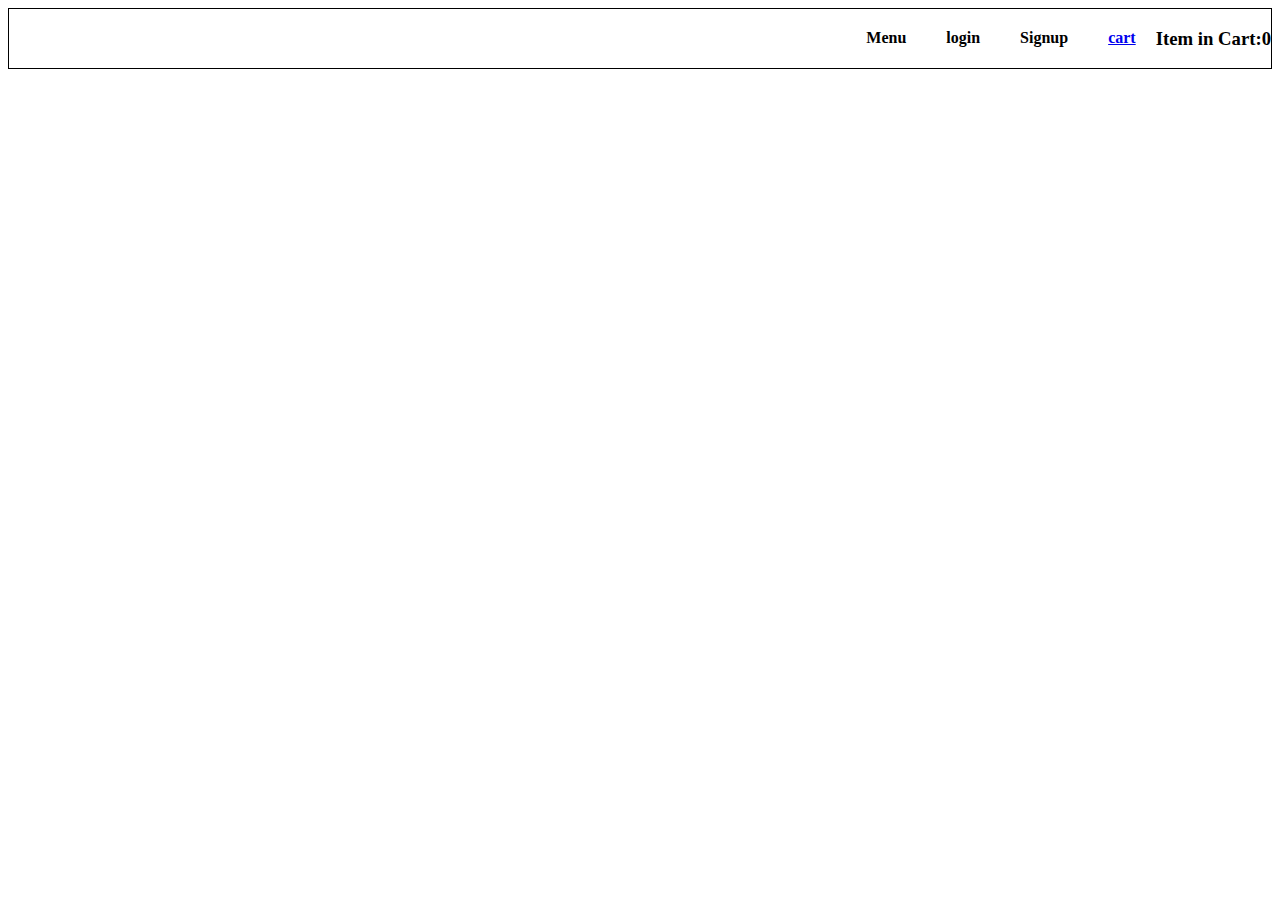
<file: project/index.html>
<!DOCTYPE html>
<html lang="en">

  <head>
    <meta charset="UTF-8" />
    <meta http-equiv="X-UA-Compatible" content="IE=edge" />
    <meta name="viewport" content="width=device-width, initial-scale=1.0" />
    <title>Home</title>
    <link rel="stylesheet" href="style/index.css"> 
  </head>

  <body>
    <div id="navbar">
      <div id="count"></div>
      <h4><a href="cart.html">cart</a></h4>
      <h4>Signup</h4>
      <h4>login</h4>
      <h4>Menu</h4>
    </div>

    <div id="menu">


      <!-- add an add to cart button to each dish, give it HTML id as 'addtocart' -->

    </div>
  </body>

</html>
<script src="scripts/index.js">

</script>
</file>
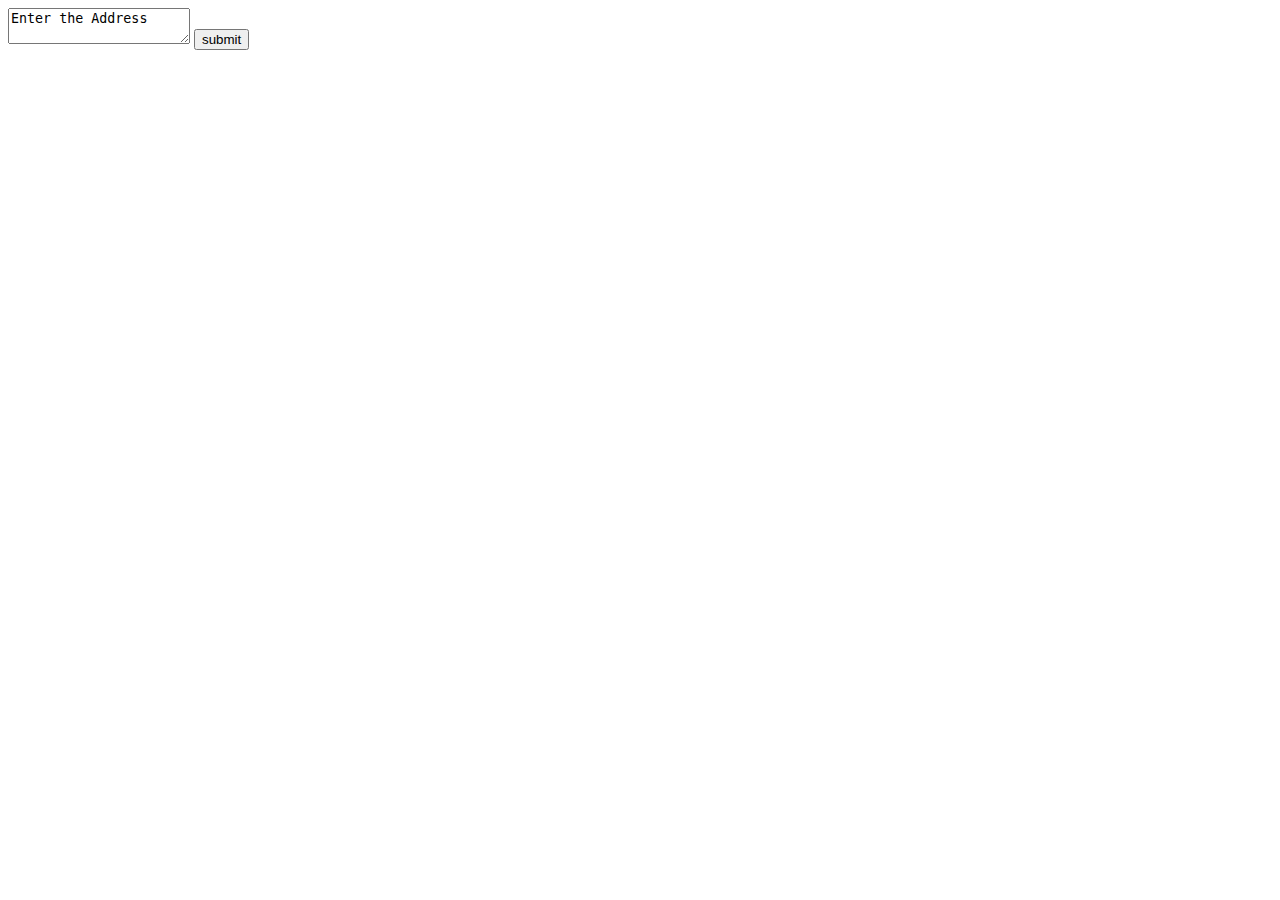
<file: project/checkout.html>
<!DOCTYPE html>
<html lang="en">

  <head>
    <meta charset="UTF-8" />
    <meta http-equiv="X-UA-Compatible" content="IE=edge" />
    <meta name="viewport" content="width=device-width, initial-scale=1.0" />
    <title>Checkout</title>
  </head>

  <body>
    <div id="order-form">
      <textarea>Enter the Address</textarea>
      <button onclick="submit()">submit</button>
      <!--Add your form html element here-->
      <!--In form, give #name,#number and #address as HTML id's to relevant input elements -->
    </div>
  </body>

</html>
<script src="scripts/checkout.js">
  
</script>
</file>
<file: project/style/index.css>
#navbar{
    border: 1px solid;
    display: flex;
    flex-direction: row-reverse;
  }
  #navbar>h4{
    margin: 20px;
  }
  #menu{
    display: grid;
    grid-template-columns: repeat(3,1fr);
  }
  #menu>div{
    margin: 20px;
  }
</file>
